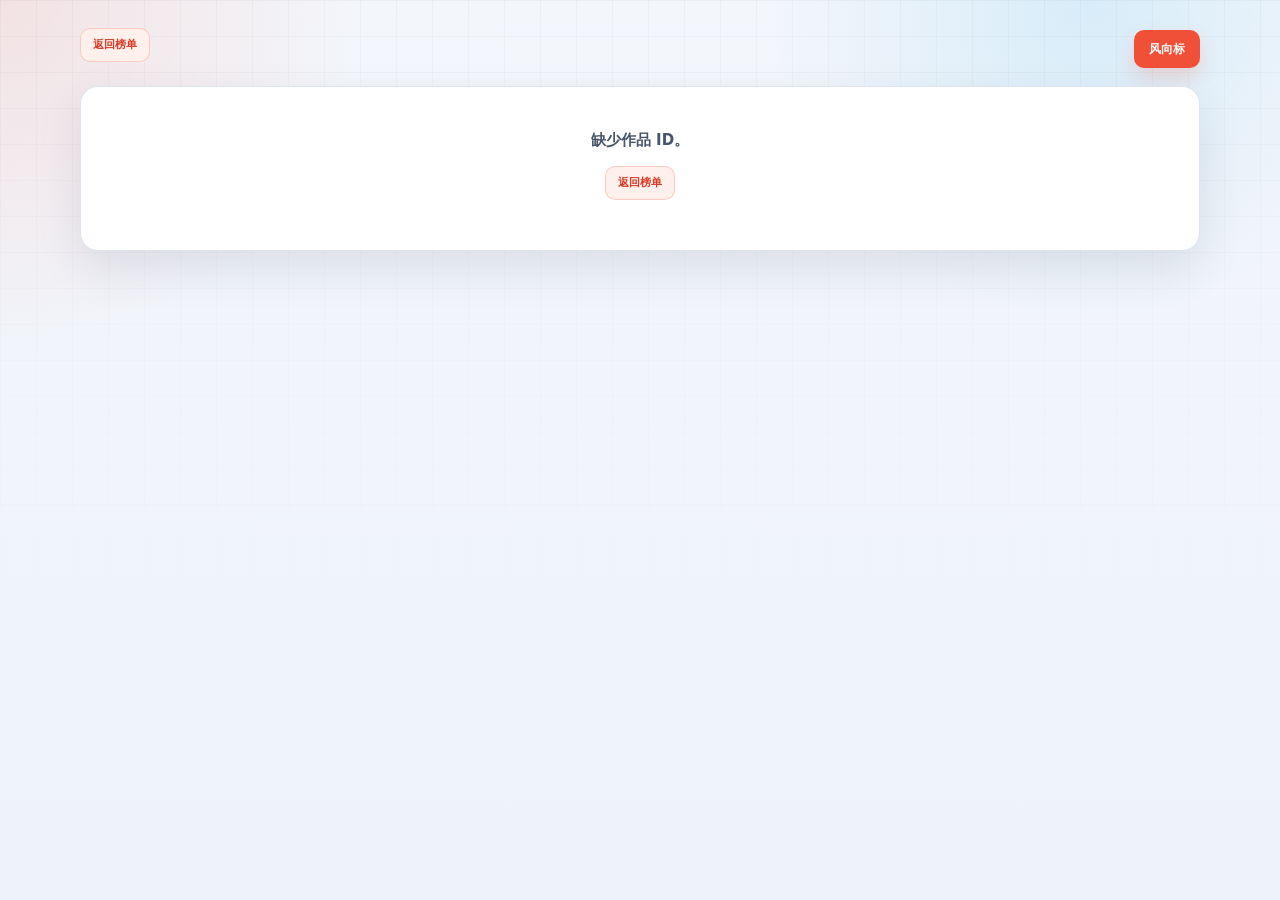
<file: book.html>
<!DOCTYPE html>
<html lang="zh-CN">
<head>
    <meta charset="UTF-8">
    <meta name="viewport" content="width=device-width, initial-scale=1.0">
    <title>作品详情 · 番茄风向标</title>
    <link rel="stylesheet" href="css/style.css">
    <meta name="description" content="番茄小说作品详情、在读趋势与历史上榜记录">
</head>
<body class="book-page">
    <main class="book-shell">
        <header class="book-topbar">
            <a href="index.html" class="back-link" data-keep-channel>返回榜单</a>
            <a href="trend.html" class="trend-link-btn" data-keep-channel>风向标</a>
        </header>

        <section id="book-detail" class="book-detail-page">
            <div class="book-loading">正在读取作品详情...</div>
        </section>
    </main>

    <script src="js/channels.js"></script>
    <script src="js/book.js"></script>
</body>
</html>
</file>
<file: css/style.css>
/* ============================================================
   Fanqie Rank Tracker - Tomato Signal Dashboard
   Based on Open Design "dashboard": compact cards, cool surfaces,
   status-first information design. Adapted with Fanqie tomato red
   and readable Chinese data typography.
   ============================================================ */

:root {
    --bg: #f3f6fb;
    --bg-strong: #e8eef7;
    --surface: #ffffff;
    --surface-soft: #f8fafc;
    --surface-tint: #fff4f0;
    --surface-cool: #eef6ff;
    --panel: rgba(255, 255, 255, 0.86);
    --panel-solid: #ffffff;
    --border: #dbe4ef;
    --border-soft: #edf2f7;
    --border-strong: #c8d4e3;

    --text-primary: #172033;
    --text-secondary: #475569;
    --text-muted: #7b8798;
    --text-faint: #a8b3c3;

    --accent: #f04f38;
    --accent-strong: #d83b27;
    --accent-soft: rgba(240, 79, 56, 0.1);
    --accent-wash: #fff0eb;
    --accent-on: #ffffff;

    --info: #0ea5e9;
    --info-soft: rgba(14, 165, 233, 0.1);
    --green: #10b981;
    --green-soft: rgba(16, 185, 129, 0.12);
    --red: #ef4444;
    --red-soft: rgba(239, 68, 68, 0.1);
    --amber: #f59e0b;
    --amber-soft: rgba(245, 158, 11, 0.13);
    --purple: #7c3aed;

    --shadow-card: 0 18px 46px rgba(25, 39, 64, 0.1);
    --shadow-hover: 0 22px 54px rgba(25, 39, 64, 0.16);
    --ring: 0 0 0 4px rgba(240, 79, 56, 0.14);

    --radius-xl: 18px;
    --radius-lg: 14px;
    --radius-md: 10px;
    --radius-sm: 7px;
    --radius-pill: 999px;

    --sidebar-w: 282px;
    --font-display: Inter, "PingFang SC", "Microsoft YaHei", system-ui, sans-serif;
    --font-body: Inter, "PingFang SC", "Microsoft YaHei", system-ui, sans-serif;
    --font-mono: "IBM Plex Mono", "SFMono-Regular", Consolas, ui-monospace, monospace;
}

* {
    box-sizing: border-box;
    margin: 0;
    padding: 0;
}

html {
    color-scheme: light;
}

body {
    min-height: 100vh;
    background:
        radial-gradient(circle at top left, rgba(240, 79, 56, 0.12), transparent 360px),
        radial-gradient(circle at 85% 0, rgba(14, 165, 233, 0.12), transparent 320px),
        linear-gradient(180deg, var(--bg) 0%, #eef3f9 100%);
    color: var(--text-primary);
    font-family: var(--font-body);
    font-size: 15px;
    line-height: 1.55;
    overflow-x: hidden;
    -webkit-font-smoothing: antialiased;
    text-rendering: optimizeLegibility;
}

body::before {
    content: "";
    position: fixed;
    inset: 0;
    pointer-events: none;
    background-image:
        linear-gradient(rgba(23, 32, 51, 0.035) 1px, transparent 1px),
        linear-gradient(90deg, rgba(23, 32, 51, 0.035) 1px, transparent 1px);
    background-size: 36px 36px;
    mask-image: linear-gradient(180deg, rgba(0, 0, 0, 0.85), transparent 70%);
    z-index: -1;
}

button,
select,
input {
    font: inherit;
}

button,
a,
select {
    -webkit-tap-highlight-color: transparent;
}

button:focus-visible,
a:focus-visible,
select:focus-visible,
input:focus-visible {
    outline: none;
    box-shadow: var(--ring);
}

::selection {
    background: rgba(240, 79, 56, 0.2);
    color: var(--text-primary);
}

::-webkit-scrollbar {
    width: 10px;
    height: 10px;
}

::-webkit-scrollbar-track {
    background: transparent;
}

::-webkit-scrollbar-thumb {
    background: #cbd6e4;
    border: 3px solid transparent;
    border-radius: var(--radius-pill);
    background-clip: content-box;
}

::-webkit-scrollbar-thumb:hover {
    background: #aebbd0;
    border: 3px solid transparent;
    background-clip: content-box;
}

.app-container {
    display: flex;
    min-height: 100vh;
}

/* ===== Sidebar ===== */
.sidebar {
    width: var(--sidebar-w);
    flex-shrink: 0;
    position: sticky;
    top: 0;
    z-index: 100;
    height: 100vh;
    padding: 24px 14px;
    overflow-y: auto;
    background: rgba(255, 255, 255, 0.78);
    border-right: 1px solid var(--border);
    backdrop-filter: blur(18px);
    -webkit-backdrop-filter: blur(18px);
    transition: transform 0.22s cubic-bezier(0.2, 0, 0, 1);
}

.sidebar-header {
    margin-bottom: 22px;
    padding: 14px 12px 18px;
    border-bottom: 1px solid var(--border-soft);
}

.sidebar-header h1 {
    position: relative;
    padding-left: 18px;
    color: var(--text-primary);
    font-family: var(--font-display);
    font-size: 1.2rem;
    font-weight: 760;
    line-height: 1.2;
}

.sidebar-header h1::before {
    content: "";
    position: absolute;
    left: 0;
    top: 0.18em;
    width: 8px;
    height: 1.05em;
    border-radius: var(--radius-pill);
    background: linear-gradient(180deg, var(--accent), var(--info));
}

.sidebar-subtitle {
    margin-top: 7px;
    color: var(--text-secondary);
    font-size: 0.78rem;
    font-weight: 650;
}

.channel-switch {
    display: flex;
    flex-wrap: wrap;
    gap: 6px;
    margin-top: 12px;
}

.channel-btn {
    min-height: 30px;
    padding: 5px 10px;
    border: 1px solid var(--border);
    border-radius: var(--radius-pill);
    background: var(--surface);
    color: var(--text-secondary);
    display: inline-flex;
    align-items: center;
    justify-content: center;
    font-size: 0.74rem;
    font-weight: 760;
    text-decoration: none;
}

.channel-btn:hover {
    border-color: var(--accent);
    color: var(--accent-strong);
}

.channel-btn.active {
    border-color: rgba(240, 79, 56, 0.28);
    background: var(--accent);
    color: var(--accent-on);
}

.channel-hint {
    margin-top: 10px;
    color: var(--text-muted);
    font-size: 0.72rem;
    line-height: 1.45;
}

.trend-channel-label {
    margin-top: 8px;
    color: var(--text-secondary);
    font-size: 0.82rem;
    font-weight: 720;
}

.update-date {
    display: inline-flex;
    margin-top: 10px;
    padding: 5px 8px;
    border: 1px solid var(--border);
    border-radius: var(--radius-sm);
    background: var(--surface-soft);
    color: var(--text-muted);
    font-family: var(--font-mono);
    font-size: 0.68rem;
    font-weight: 650;
}

.category-nav ul {
    list-style: none;
}

.category-nav li {
    min-height: 38px;
    margin-bottom: 4px;
    padding: 9px 10px;
    border: 1px solid transparent;
    border-radius: var(--radius-md);
    color: var(--text-secondary);
    cursor: pointer;
    display: flex;
    align-items: center;
    justify-content: space-between;
    gap: 8px;
    font-size: 0.88rem;
    font-weight: 620;
    transition:
        background-color 0.18s ease,
        border-color 0.18s ease,
        color 0.18s ease,
        transform 0.18s ease;
}

.category-nav li:hover {
    background: var(--surface-soft);
    border-color: var(--border);
    color: var(--text-primary);
    transform: translateX(2px);
}

.category-nav li.active {
    background: var(--accent-wash);
    border-color: rgba(240, 79, 56, 0.22);
    color: var(--accent-strong);
}

.cat-badge {
    min-width: 28px;
    padding: 2px 7px;
    border-radius: var(--radius-pill);
    font-family: var(--font-mono);
    font-size: 0.68rem;
    font-weight: 760;
    text-align: center;
}

.cat-badge.new {
    background: var(--green-soft);
    color: #087f5b;
}

/* ===== Main Layout ===== */
.main-content {
    flex: 1;
    min-width: 0;
    padding: 28px 34px 48px;
}

.main-header {
    display: flex;
    align-items: flex-start;
    justify-content: space-between;
    gap: 20px;
    margin-bottom: 20px;
}

.header-left {
    flex-shrink: 0;
    min-width: 0;
}

.main-header h2 {
    color: var(--text-primary);
    font-family: var(--font-display);
    font-size: clamp(1.65rem, 2.4vw, 2.35rem);
    font-weight: 780;
    line-height: 1.08;
    letter-spacing: 0;
}

.main-header h2::after {
    content: "排名追踪 / 趋势信号";
    display: block;
    margin-top: 8px;
    color: var(--text-muted);
    font-family: var(--font-body);
    font-size: 0.78rem;
    font-weight: 650;
}

.header-right {
    display: flex;
    align-items: center;
    justify-content: flex-end;
    flex-wrap: wrap;
    gap: 10px;
}

.github-link-btn,
.trend-link-btn,
.preset-btn,
.date-picker-btn,
.date-nav-btn,
.mobile-menu-btn,
.range-btn,
.category-chip,
.channel-btn,
.back-link,
.source-link-btn,
.hot-type-row,
.book-copy-btn {
    transition:
        background-color 0.18s ease,
        border-color 0.18s ease,
        color 0.18s ease,
        box-shadow 0.18s ease,
        transform 0.18s ease;
}

.github-link-btn {
    min-height: 36px;
    padding: 8px 12px;
    border: 1px solid var(--border);
    border-radius: var(--radius-md);
    background: var(--surface);
    color: var(--text-primary);
    display: inline-flex;
    align-items: center;
    justify-content: center;
    gap: 7px;
    font-size: 0.78rem;
    font-weight: 760;
    text-decoration: none;
    white-space: nowrap;
}

.github-link-btn svg {
    width: 16px;
    height: 16px;
    fill: currentColor;
    flex: 0 0 auto;
}

.github-link-btn:hover {
    border-color: var(--text-primary);
    background: var(--text-primary);
    color: #ffffff;
    transform: translateY(-1px);
}

.trend-link-btn {
    min-height: 36px;
    padding: 8px 14px;
    border: 1px solid rgba(240, 79, 56, 0.24);
    border-radius: var(--radius-md);
    background: var(--accent);
    color: var(--accent-on);
    display: inline-flex;
    align-items: center;
    justify-content: center;
    font-size: 0.78rem;
    font-weight: 760;
    text-decoration: none;
    white-space: nowrap;
    box-shadow: 0 10px 20px rgba(240, 79, 56, 0.18);
}

.trend-link-btn:hover {
    background: var(--accent-strong);
    transform: translateY(-1px);
}

.date-presets,
.trend-range {
    display: inline-flex;
    gap: 4px;
    padding: 4px;
    border: 1px solid var(--border);
    border-radius: var(--radius-md);
    background: rgba(255, 255, 255, 0.7);
}

.preset-btn,
.range-btn {
    height: 28px;
    padding: 0 12px;
    border: 0;
    border-radius: var(--radius-sm);
    background: transparent;
    color: var(--text-muted);
    cursor: pointer;
    font-size: 0.75rem;
    font-weight: 720;
    white-space: nowrap;
}

.preset-btn:hover,
.range-btn:hover {
    background: var(--surface-soft);
    color: var(--text-primary);
}

.preset-btn.active,
.range-btn.active {
    background: var(--text-primary);
    color: #ffffff;
}

.date-picker-wrap {
    display: inline-flex;
    align-items: center;
    gap: 5px;
    position: relative;
}

.date-picker-btn {
    min-height: 36px;
    padding: 8px 12px;
    border: 1px solid var(--border);
    border-radius: var(--radius-md);
    background: var(--surface);
    color: var(--text-secondary);
    cursor: pointer;
    display: inline-flex;
    align-items: center;
    gap: 7px;
    font-family: var(--font-mono);
    font-size: 0.76rem;
    font-weight: 650;
    white-space: nowrap;
}

.date-picker-btn:hover {
    border-color: rgba(240, 79, 56, 0.28);
    color: var(--accent-strong);
}

.date-picker-btn .date-icon {
    color: var(--accent);
    font-size: 0.76rem;
}

.date-nav-btn {
    width: 34px;
    height: 34px;
    border: 1px solid var(--border);
    border-radius: var(--radius-md);
    background: var(--surface);
    color: var(--text-muted);
    cursor: pointer;
    display: inline-flex;
    align-items: center;
    justify-content: center;
    font-size: 0.68rem;
}

.date-nav-btn:hover:not(:disabled) {
    border-color: var(--accent);
    color: var(--accent-strong);
    transform: translateY(-1px);
}

.date-nav-btn:disabled {
    opacity: 0.42;
    cursor: not-allowed;
}

.date-picker-btn.is-historical {
    background: var(--accent-wash);
    border-color: rgba(240, 79, 56, 0.28);
    color: var(--accent-strong);
}

.date-input-hidden {
    position: absolute;
    top: 100%;
    right: 0;
    width: 0;
    height: 0;
    border: 0;
    opacity: 0;
    pointer-events: none;
}

.mobile-menu-btn {
    display: none;
    width: 38px;
    height: 38px;
    border: 1px solid var(--border);
    border-radius: var(--radius-md);
    background: var(--surface);
    color: var(--text-primary);
    cursor: pointer;
    font-size: 1rem;
}

.mobile-menu-btn:hover {
    border-color: var(--accent);
    color: var(--accent);
}

/* ===== Trend Panel ===== */
.trend-panel {
    display: grid;
    grid-template-columns: 1fr;
    margin-bottom: 20px;
}

.trend-ai {
    position: relative;
    min-height: 160px;
    padding: 22px 24px 24px;
    border: 1px solid rgba(240, 79, 56, 0.18);
    border-radius: var(--radius-xl);
    background:
        linear-gradient(135deg, rgba(255, 244, 240, 0.9), rgba(255, 255, 255, 0.96)),
        var(--surface);
    box-shadow: var(--shadow-card);
    overflow: hidden;
}

.trend-ai::before {
    content: "";
    position: absolute;
    inset: 0 auto 0 0;
    width: 5px;
    background: linear-gradient(180deg, var(--accent), var(--amber), var(--info));
}

.ai-label,
.panel-kicker,
.back-link {
    color: var(--accent-strong);
    font-family: var(--font-mono);
    font-size: 0.68rem;
    font-weight: 760;
    letter-spacing: 0;
    text-transform: uppercase;
}

.ai-label {
    margin-bottom: 12px;
}

.ai-content {
    color: var(--text-secondary);
    font-size: 0.92rem;
    line-height: 1.85;
    white-space: pre-wrap;
    user-select: text;
}

.ai-content strong,
.summary-item strong {
    padding: 1px 5px;
    border-radius: 4px;
    background: var(--accent-soft);
    color: var(--accent-strong);
    font-weight: 760;
}

.ai-content em {
    color: #087f5b;
    font-style: normal;
    font-weight: 720;
}

.ai-content .cursor {
    display: inline-block;
    width: 2px;
    height: 1.05em;
    margin-left: 2px;
    background: var(--accent);
    vertical-align: text-bottom;
    animation: blink 0.8s steps(1) infinite;
}

@keyframes blink {
    0%, 100% { opacity: 1; }
    50% { opacity: 0; }
}

.ai-loading,
.muted-line {
    color: var(--text-muted);
    font-size: 0.86rem;
}

/* ===== Book Grid ===== */
.books-waterfall {
    display: grid;
    grid-template-columns: repeat(auto-fill, minmax(292px, 1fr));
    gap: 16px;
    align-items: start;
}

.book-card {
    position: relative;
    display: grid;
    grid-template-columns: 98px minmax(0, 1fr);
    min-height: 188px;
    overflow: hidden;
    border: 1px solid var(--border);
    border-radius: var(--radius-xl);
    background: var(--surface);
    color: inherit;
    text-decoration: none;
    box-shadow: var(--shadow-card);
    user-select: text;
    -webkit-user-select: text;
    transition:
        border-color 0.2s ease,
        box-shadow 0.2s ease,
        transform 0.2s ease;
}

.book-card:hover {
    border-color: rgba(240, 79, 56, 0.3);
    box-shadow: var(--shadow-hover);
    transform: translateY(-3px);
}

.book-cover {
    min-height: 188px;
    background:
        linear-gradient(135deg, rgba(240, 79, 56, 0.18), rgba(14, 165, 233, 0.12)),
        var(--surface-cool);
    overflow: hidden;
    position: relative;
}

.book-cover img {
    width: 100%;
    height: 100%;
    min-height: 188px;
    object-fit: cover;
    display: block;
    transition: transform 0.5s ease;
}

.book-card:hover .book-cover img {
    transform: scale(1.04);
}

.no-cover {
    height: 100%;
    min-height: 188px;
    padding: 12px;
    color: var(--text-muted);
    display: flex;
    align-items: center;
    justify-content: center;
    font-size: 0.78rem;
    text-align: center;
}

.book-info {
    min-width: 0;
    padding: 14px 14px 13px;
    display: flex;
    flex-direction: column;
    gap: 8px;
}

.book-title {
    color: var(--text-primary);
    display: -webkit-box;
    overflow: hidden;
    font-family: var(--font-display);
    font-size: 0.98rem;
    font-weight: 760;
    letter-spacing: 0;
    line-height: 1.45;
    -webkit-box-orient: vertical;
    -webkit-line-clamp: 2;
}

.book-meta {
    display: flex;
    align-items: center;
    justify-content: space-between;
    gap: 8px;
    color: var(--text-muted);
    font-size: 0.75rem;
}

.book-author {
    min-width: 0;
    overflow: hidden;
    color: var(--text-secondary);
    font-weight: 650;
    text-overflow: ellipsis;
    white-space: nowrap;
}

.book-reads {
    flex-shrink: 0;
    padding: 3px 7px;
    border: 1px solid rgba(240, 79, 56, 0.18);
    border-radius: var(--radius-pill);
    background: var(--accent-wash);
    color: var(--accent-strong);
    font-family: var(--font-mono);
    font-size: 0.68rem;
    font-weight: 700;
}

.book-intro {
    color: var(--text-muted);
    display: -webkit-box;
    overflow: hidden;
    font-size: 0.78rem;
    line-height: 1.65;
    -webkit-box-orient: vertical;
    -webkit-line-clamp: 3;
}

.book-rank {
    position: absolute;
    left: 10px;
    top: 10px;
    z-index: 10;
    min-width: 32px;
    padding: 4px 8px;
    border: 1px solid rgba(255, 255, 255, 0.42);
    border-radius: var(--radius-md);
    background: rgba(23, 32, 51, 0.78);
    color: #ffffff;
    font-family: var(--font-mono);
    font-size: 0.76rem;
    font-weight: 800;
    text-align: center;
    backdrop-filter: blur(10px);
    -webkit-backdrop-filter: blur(10px);
}

.rank-1 {
    background: linear-gradient(135deg, #ff6a3d, #f59e0b);
    border-color: transparent;
}

.rank-2 {
    background: linear-gradient(135deg, #64748b, #94a3b8);
    border-color: transparent;
}

.rank-3 {
    background: linear-gradient(135deg, #9a6b3d, #d19b61);
    border-color: transparent;
}

.book-change {
    position: absolute;
    right: 10px;
    top: 10px;
    z-index: 10;
    padding: 4px 8px;
    border-radius: var(--radius-md);
    background: rgba(255, 255, 255, 0.86);
    border: 1px solid var(--border);
    font-family: var(--font-mono);
    font-size: 0.68rem;
    font-weight: 800;
    backdrop-filter: blur(10px);
    -webkit-backdrop-filter: blur(10px);
}

.book-change.up {
    color: #087f5b;
}

.book-change.down {
    color: #b91c1c;
}

.book-change.new {
    color: #9a5b00;
}

.book-copy-btn {
    width: max-content;
    max-width: 100%;
    margin-top: auto;
    padding: 6px 10px;
    border: 1px solid var(--border);
    border-radius: var(--radius-md);
    background: var(--surface-soft);
    color: var(--text-secondary);
    cursor: pointer;
    font-size: 0.74rem;
    font-weight: 720;
    white-space: nowrap;
}

.book-copy-btn:hover {
    border-color: rgba(240, 79, 56, 0.28);
    background: var(--accent-wash);
    color: var(--accent-strong);
    transform: translateY(-1px);
}

.book-copy-btn.copied {
    border-color: rgba(16, 185, 129, 0.24);
    background: var(--green-soft);
    color: #087f5b;
}

.empty-state {
    grid-column: 1 / -1;
    padding: 56px 20px;
    border: 1px dashed var(--border-strong);
    border-radius: var(--radius-xl);
    background: rgba(255, 255, 255, 0.72);
    color: var(--text-secondary);
    text-align: center;
}

.empty-state p {
    margin-bottom: 6px;
    font-size: 1rem;
    font-weight: 720;
}

.empty-state .empty-hint {
    color: var(--text-muted);
    font-size: 0.84rem;
    font-weight: 500;
}

/* ===== Book Detail Page ===== */
.book-page {
    min-height: 100vh;
}

.book-shell {
    width: min(1120px, calc(100% - 48px));
    margin: 0 auto;
    padding: 28px 0 56px;
}

.book-topbar {
    margin-bottom: 16px;
    display: flex;
    align-items: center;
    justify-content: space-between;
    gap: 12px;
}

.book-detail-page {
    display: grid;
    gap: 16px;
}

.book-loading,
.book-empty-state {
    padding: 42px 24px;
    border: 1px solid var(--border);
    border-radius: var(--radius-xl);
    background: var(--panel-solid);
    color: var(--text-secondary);
    box-shadow: var(--shadow-card);
    text-align: center;
}

.book-empty-state p {
    margin-bottom: 14px;
    font-weight: 720;
}

.book-detail-hero {
    padding: 22px;
    border: 1px solid var(--border);
    border-radius: var(--radius-xl);
    background:
        linear-gradient(135deg, rgba(255, 244, 240, 0.88), rgba(255, 255, 255, 0.95)),
        var(--surface);
    box-shadow: var(--shadow-card);
    display: grid;
    grid-template-columns: 180px minmax(0, 1fr);
    gap: 22px;
}

.detail-cover {
    min-height: 256px;
    overflow: hidden;
    border-radius: var(--radius-lg);
    background:
        linear-gradient(135deg, rgba(240, 79, 56, 0.18), rgba(14, 165, 233, 0.12)),
        var(--surface-cool);
}

.detail-cover img {
    width: 100%;
    height: 100%;
    min-height: 256px;
    object-fit: cover;
    display: block;
}

.detail-main {
    min-width: 0;
    display: flex;
    flex-direction: column;
    align-items: flex-start;
}

.detail-main h1 {
    margin-bottom: 8px;
    color: var(--text-primary);
    font-family: var(--font-display);
    font-size: clamp(1.7rem, 3vw, 2.6rem);
    font-weight: 800;
    line-height: 1.12;
}

.detail-author {
    color: var(--text-secondary);
    font-size: 0.9rem;
    font-weight: 650;
}

.detail-stats {
    width: 100%;
    margin: 18px 0;
    display: grid;
    grid-template-columns: repeat(3, minmax(0, 1fr));
    gap: 10px;
}

.detail-stats span {
    min-width: 0;
    padding: 12px;
    border: 1px solid var(--border-soft);
    border-radius: var(--radius-md);
    background: rgba(255, 255, 255, 0.7);
}

.detail-stats strong,
.detail-stats small {
    display: block;
}

.detail-stats strong {
    color: var(--accent-strong);
    font-family: var(--font-mono);
    font-size: 1rem;
    font-weight: 800;
}

.detail-stats small {
    margin-top: 4px;
    color: var(--text-muted);
    font-size: 0.72rem;
    font-weight: 700;
}

.detail-intro {
    color: var(--text-secondary);
    font-size: 0.92rem;
    line-height: 1.9;
}

.source-link-btn {
    min-height: 38px;
    padding: 9px 14px;
    border: 1px solid rgba(240, 79, 56, 0.24);
    border-radius: var(--radius-md);
    background: var(--accent);
    color: var(--accent-on);
    display: inline-flex;
    align-items: center;
    justify-content: center;
    font-size: 0.82rem;
    font-weight: 760;
    text-decoration: none;
    white-space: nowrap;
    box-shadow: 0 10px 20px rgba(240, 79, 56, 0.18);
}

.detail-actions {
    margin-top: 18px;
    display: flex;
    flex-wrap: wrap;
    gap: 10px;
}

.detail-actions .book-copy-btn {
    min-height: 38px;
    margin-top: 0;
}

.source-link-btn:hover {
    background: var(--accent-strong);
    transform: translateY(-1px);
}

.book-detail-grid {
    display: grid;
    grid-template-columns: minmax(0, 1.4fr) minmax(280px, 0.8fr);
    gap: 16px;
}

.detail-panel {
    padding: 18px;
    border: 1px solid var(--border);
    border-radius: var(--radius-xl);
    background: var(--panel-solid);
    box-shadow: var(--shadow-card);
}

.detail-panel h2 {
    margin-bottom: 14px;
    color: var(--text-primary);
    font-size: 1.18rem;
    font-weight: 760;
}

.reads-chart-wrap {
    width: 100%;
    overflow-x: auto;
}

.reads-chart-frame {
    position: relative;
    min-width: 620px;
}

.reads-chart {
    display: block;
    width: 100%;
    height: auto;
}

.chart-grid {
    stroke: rgba(219, 228, 239, 0.72);
    stroke-width: 1;
}

.chart-axis-base {
    stroke: var(--border-strong);
    stroke-width: 1;
}

.chart-axis-label,
.chart-date-label {
    fill: var(--text-muted);
    font-family: var(--font-mono);
    font-size: 0.68rem;
    font-weight: 650;
}

.reads-line {
    fill: none;
    stroke: var(--accent);
    stroke-width: 2.4;
    stroke-linecap: round;
    stroke-linejoin: round;
}

.chart-hover-line {
    opacity: 0;
    stroke: var(--border-strong);
    stroke-dasharray: 4 4;
    stroke-width: 1;
}

.chart-hover-line.show {
    opacity: 1;
}

.reads-hover-point {
    opacity: 0;
    fill: var(--accent);
    stroke: #ffffff;
    stroke-width: 2.4;
}

.reads-hover-point.show {
    opacity: 1;
}

.chart-hit-area {
    fill: transparent;
    cursor: crosshair;
    pointer-events: all;
}

.reads-tooltip {
    position: absolute;
    z-index: 5;
    min-width: 178px;
    padding: 14px 16px;
    border: 1px solid var(--border-soft);
    border-radius: var(--radius-sm);
    background: var(--surface);
    box-shadow: var(--shadow-card);
    color: var(--text-secondary);
    pointer-events: none;
}

.reads-tooltip time {
    display: block;
    margin-bottom: 10px;
    padding-bottom: 10px;
    border-bottom: 1px solid var(--border-soft);
    color: var(--text-muted);
    font-family: var(--font-mono);
    font-size: 0.74rem;
    font-weight: 650;
}

.reads-tooltip div {
    display: grid;
    grid-template-columns: auto 1fr auto;
    align-items: center;
    gap: 8px;
    font-size: 0.8rem;
}

.reads-tooltip i {
    width: 7px;
    height: 7px;
    border-radius: var(--radius-pill);
    background: var(--accent);
}

.reads-tooltip strong {
    color: var(--text-primary);
    font-family: var(--font-mono);
    font-size: 0.78rem;
    font-weight: 800;
}

.book-history-list {
    display: flex;
    flex-direction: column;
}

.book-history-row {
    padding: 10px 0;
    border-bottom: 1px solid var(--border-soft);
    display: grid;
    grid-template-columns: minmax(76px, auto) minmax(0, 1fr) auto;
    align-items: center;
    gap: 10px;
}

.book-history-row:last-child {
    border-bottom: 0;
}

.book-history-row time {
    color: var(--accent-strong);
    font-family: var(--font-mono);
    font-size: 0.72rem;
    font-weight: 760;
}

.book-history-row strong {
    min-width: 0;
    overflow: hidden;
    color: var(--text-primary);
    font-size: 0.82rem;
    font-weight: 720;
    text-overflow: ellipsis;
    white-space: nowrap;
}

.book-history-row span {
    color: #087f5b;
    font-family: var(--font-mono);
    font-size: 0.74rem;
    font-weight: 800;
}

.copy-toast {
    position: fixed;
    left: 50%;
    bottom: 28px;
    z-index: 9999;
    padding: 10px 18px;
    border: 1px solid rgba(16, 185, 129, 0.22);
    border-radius: var(--radius-pill);
    background: rgba(255, 255, 255, 0.92);
    box-shadow: var(--shadow-card);
    color: #087f5b;
    font-size: 0.8rem;
    font-weight: 720;
    opacity: 0;
    pointer-events: none;
    transform: translateX(-50%) translateY(16px);
    transition: all 0.22s ease;
}

.copy-toast.show {
    opacity: 1;
    transform: translateX(-50%) translateY(0);
}

/* ===== Trend Analysis Page ===== */
.trend-page {
    background:
        radial-gradient(circle at 18% -10%, rgba(240, 79, 56, 0.14), transparent 340px),
        radial-gradient(circle at 90% 0, rgba(14, 165, 233, 0.14), transparent 360px),
        linear-gradient(180deg, #f3f6fb 0%, #eef3f9 100%);
}

.trend-shell {
    width: min(1220px, calc(100% - 48px));
    margin: 0 auto;
    padding: 30px 0 56px;
}

.trend-topbar {
    margin-bottom: 18px;
    padding: 22px 24px;
    border: 1px solid var(--border);
    border-radius: var(--radius-xl);
    background: rgba(255, 255, 255, 0.78);
    box-shadow: var(--shadow-card);
    display: flex;
    align-items: flex-end;
    justify-content: space-between;
    gap: 22px;
}

.back-link {
    display: inline-flex;
    align-items: center;
    justify-content: center;
    margin-bottom: 8px;
    min-height: 34px;
    padding: 7px 12px;
    border: 1px solid rgba(240, 79, 56, 0.24);
    border-radius: var(--radius-md);
    background: var(--accent-wash);
    color: var(--accent-strong);
    text-decoration: none;
    font-family: var(--font-body);
    text-transform: none;
}

.back-link:hover {
    background: var(--accent);
    color: var(--accent-on);
    transform: translateY(-1px);
}

.trend-topbar h1 {
    color: var(--text-primary);
    font-family: var(--font-display);
    font-size: clamp(2rem, 4vw, 3.1rem);
    font-weight: 780;
    line-height: 1.02;
}

.trend-topbar p {
    margin-top: 10px;
    color: var(--text-muted);
    font-size: 0.86rem;
}

.trend-controls {
    display: flex;
    align-items: center;
    justify-content: flex-end;
    flex-wrap: wrap;
    gap: 10px;
}

.market-board,
.trend-grid {
    display: grid;
    gap: 14px;
}

.market-board {
    grid-template-columns: minmax(320px, 1.15fr) minmax(230px, 0.9fr) minmax(220px, 0.86fr) minmax(260px, 1fr);
    margin-bottom: 14px;
}

.type-filter-panel {
    margin-bottom: 14px;
}

.trend-category-buttons {
    display: flex;
    flex-wrap: wrap;
    gap: 8px;
}

.category-chip {
    min-height: 34px;
    padding: 7px 11px;
    border: 1px solid var(--border);
    border-radius: var(--radius-md);
    background: rgba(255, 255, 255, 0.72);
    color: var(--text-secondary);
    cursor: pointer;
    font-size: 0.78rem;
    font-weight: 720;
    line-height: 1;
    white-space: nowrap;
}

.category-chip:hover {
    border-color: rgba(240, 79, 56, 0.28);
    background: var(--accent-wash);
    color: var(--accent-strong);
    transform: translateY(-1px);
}

.category-chip.active {
    border-color: var(--accent);
    background: var(--accent);
    color: var(--accent-on);
    box-shadow: 0 10px 20px rgba(240, 79, 56, 0.16);
}

.trend-grid {
    grid-template-columns: repeat(3, minmax(0, 1fr));
}

.market-summary-card,
.market-card,
.trend-block {
    border: 1px solid var(--border);
    border-radius: var(--radius-xl);
    background: var(--panel-solid);
    box-shadow: var(--shadow-card);
}

.market-summary-card {
    padding: 22px 24px;
    background:
        linear-gradient(135deg, rgba(255, 244, 240, 0.88), rgba(255, 255, 255, 0.95)),
        var(--surface);
}

.market-summary-card h2 {
    margin-bottom: 10px;
    color: var(--text-primary);
    font-size: 1.35rem;
    font-weight: 760;
    line-height: 1.22;
}

.market-summary-card p {
    color: var(--text-secondary);
    font-size: 0.9rem;
    line-height: 1.85;
}

.market-source {
    display: inline-flex;
    margin-top: 12px;
    padding: 5px 8px;
    border: 1px solid rgba(240, 79, 56, 0.18);
    border-radius: var(--radius-sm);
    background: var(--accent-wash);
    color: var(--accent-strong);
    font-family: var(--font-mono);
    font-size: 0.68rem;
    font-weight: 760;
}

.market-card,
.trend-block {
    padding: 18px;
}

.panel-kicker {
    display: block;
    margin-bottom: 8px;
}

.hot-list,
.compact-list {
    display: flex;
    flex-direction: column;
    gap: 8px;
}

.hot-type-row {
    width: 100%;
    padding: 10px;
    border: 1px solid var(--border-soft);
    border-radius: var(--radius-md);
    background: var(--surface-soft);
    color: inherit;
    cursor: pointer;
    display: grid;
    grid-template-columns: 26px minmax(0, 1fr) auto;
    align-items: center;
    column-gap: 10px;
    row-gap: 2px;
    text-align: left;
}

.hot-type-row:not(.hot-type-row-static):hover {
    border-color: rgba(240, 79, 56, 0.24);
    background: var(--accent-wash);
    transform: translateY(-1px);
}

.hot-type-row-static {
    cursor: default;
}

.hot-type-row span {
    width: 26px;
    height: 26px;
    border-radius: var(--radius-sm);
    background: var(--surface);
    color: var(--accent-strong);
    display: inline-flex;
    align-items: center;
    justify-content: center;
    font-family: var(--font-mono);
    font-size: 0.72rem;
    font-weight: 800;
}

.hot-type-row strong {
    min-width: 0;
    overflow: hidden;
    color: var(--text-primary);
    font-size: 0.88rem;
    font-weight: 760;
    text-overflow: ellipsis;
    white-space: nowrap;
}

.hot-type-row small {
    grid-column: 2 / 3;
    min-width: 0;
    overflow: hidden;
    color: var(--text-muted);
    font-size: 0.7rem;
    text-overflow: ellipsis;
    white-space: nowrap;
}

.hot-type-row em {
    grid-column: 3 / 4;
    grid-row: 1 / 3;
    color: #087f5b;
    font-family: var(--font-mono);
    font-size: 0.78rem;
    font-style: normal;
    font-weight: 800;
}

.genre-row strong {
    color: var(--accent-strong);
}

.theme-cloud {
    display: flex;
    align-content: flex-start;
    flex-wrap: wrap;
    gap: 8px;
}

.theme-chip {
    padding: 7px 10px;
    border: 1px solid var(--border-soft);
    border-radius: var(--radius-pill);
    background: var(--surface-soft);
    color: var(--text-secondary);
    display: inline-flex;
    align-items: center;
    gap: 6px;
    font-size: 0.77rem;
    font-weight: 720;
}

.theme-chip small {
    color: var(--accent-strong);
    font-family: var(--font-mono);
    font-size: 0.68rem;
}

.trend-block {
    min-height: 250px;
}

.trend-block-wide {
    grid-column: 1 / -1;
}

.trend-block h2 {
    margin-bottom: 14px;
    color: var(--text-primary);
    font-size: 1.18rem;
    font-weight: 760;
    line-height: 1.25;
}

.compact-row {
    padding: 9px 0;
    border-bottom: 1px solid var(--border-soft);
    display: flex;
    align-items: center;
    justify-content: space-between;
    gap: 12px;
}

.compact-row-link {
    color: inherit;
    text-decoration: none;
}

.compact-row-link:hover strong {
    color: var(--accent-strong);
}

.compact-row:last-child {
    border-bottom: 0;
}

.compact-row strong {
    color: var(--text-primary);
    display: -webkit-box;
    overflow: hidden;
    font-size: 0.88rem;
    font-weight: 720;
    line-height: 1.5;
    -webkit-box-orient: vertical;
    -webkit-line-clamp: 2;
}

.compact-row small {
    display: block;
    margin-top: 2px;
    color: var(--text-muted);
    font-size: 0.72rem;
}

.compact-row span {
    flex-shrink: 0;
    padding: 4px 7px;
    border-radius: var(--radius-sm);
    background: var(--green-soft);
    color: #087f5b;
    font-family: var(--font-mono);
    font-size: 0.74rem;
    font-weight: 800;
}

.summary-feed {
    display: grid;
    grid-template-columns: repeat(auto-fit, minmax(260px, 1fr));
    gap: 12px;
}

.summary-item {
    padding: 14px 15px;
    border: 1px solid var(--border-soft);
    border-radius: var(--radius-md);
    background: var(--surface-soft);
}

.summary-item time {
    display: block;
    margin-bottom: 8px;
    color: var(--accent-strong);
    font-family: var(--font-mono);
    font-size: 0.72rem;
    font-weight: 760;
}

.summary-item div {
    color: var(--text-secondary);
    font-size: 0.82rem;
    line-height: 1.75;
}

.book-mark {
    color: var(--accent-strong);
    font-weight: 760;
}

/* ===== Responsive ===== */
@media (max-width: 1180px) {
    .trend-panel,
    .market-board {
        grid-template-columns: 1fr;
    }

    .trend-grid {
        grid-template-columns: repeat(2, minmax(0, 1fr));
    }
}

@media (max-width: 860px) {
    .sidebar {
        position: fixed;
        left: 0;
        top: 0;
        z-index: 1000;
        width: min(86vw, 300px);
        box-shadow: 18px 0 48px rgba(25, 39, 64, 0.24);
        transform: translateX(-100%);
    }

    .sidebar.open {
        transform: translateX(0);
    }

    .sidebar-overlay {
        position: fixed;
        inset: 0;
        z-index: 999;
        display: none;
        background: rgba(23, 32, 51, 0.34);
        backdrop-filter: blur(3px);
        -webkit-backdrop-filter: blur(3px);
    }

    .sidebar-overlay.show {
        display: block;
    }

    .mobile-menu-btn {
        display: inline-flex;
        align-items: center;
        justify-content: center;
    }

    .main-content {
        padding: 18px 14px 36px;
    }

    .main-header {
        display: grid;
        grid-template-columns: 38px minmax(0, 1fr);
        align-items: flex-start;
        column-gap: 10px;
        row-gap: 12px;
    }

    .trend-topbar {
        align-items: flex-start;
        flex-direction: column;
    }

    .mobile-menu-btn {
        grid-column: 1;
        grid-row: 1;
        margin-top: 2px;
    }

    .header-left {
        grid-column: 2;
        grid-row: 1;
    }

    .header-right {
        grid-column: 1 / -1;
    }

    .header-right,
    .trend-controls {
        width: 100%;
        justify-content: flex-start;
    }

    .books-waterfall,
    .book-detail-grid,
    .trend-grid {
        grid-template-columns: 1fr;
    }

    .trend-shell {
        width: min(100% - 28px, 1220px);
        padding-top: 18px;
    }

    .book-shell {
        width: min(100% - 28px, 1120px);
        padding-top: 18px;
    }

}

@media (max-width: 560px) {
    body::before {
        background-size: 28px 28px;
    }

    .main-header h2 {
        font-size: 1.46rem;
    }

    .header-right {
        gap: 8px;
    }

    .github-link-btn,
    .trend-link-btn,
    .date-picker-btn {
        min-height: 34px;
    }

    .date-presets,
    .date-picker-wrap,
    .trend-range {
        width: 100%;
        min-width: 0;
    }

    .date-presets .preset-btn,
    .trend-range .range-btn {
        flex: 1;
        min-width: 0;
        padding-inline: 6px;
    }

    .date-picker-btn {
        flex: 1;
        justify-content: center;
    }

    .trend-range {
        grid-column: 1 / -1;
        display: grid;
        grid-template-columns: repeat(4, minmax(0, 1fr));
    }

    .trend-shell {
        width: 100%;
        padding-inline: 14px;
    }

    .book-shell {
        width: 100%;
        padding-inline: 14px;
    }

    .book-detail-hero {
        grid-template-columns: 1fr;
        padding: 16px;
    }

    .detail-cover {
        width: min(180px, 100%);
        min-height: 252px;
    }

    .detail-stats {
        grid-template-columns: 1fr;
    }

    .reads-chart-frame {
        min-width: 560px;
    }

    .book-history-row {
        grid-template-columns: 1fr auto;
    }

    .book-history-row time {
        grid-column: 1 / -1;
    }

    .trend-topbar,
    .market-board,
    .trend-grid {
        width: 100%;
        max-width: 100%;
    }

    .market-summary-card,
    .market-card,
    .trend-block {
        min-width: 0;
    }

    .book-card {
        grid-template-columns: 84px minmax(0, 1fr);
        min-height: 170px;
    }

    .book-cover,
    .book-cover img,
    .no-cover {
        min-height: 170px;
    }

    .book-info {
        padding: 12px;
    }

    .book-intro {
        -webkit-line-clamp: 2;
    }

    .trend-ai,
    .trend-topbar,
    .market-summary-card,
    .market-card,
    .trend-block {
        border-radius: var(--radius-lg);
    }
}
</file>
